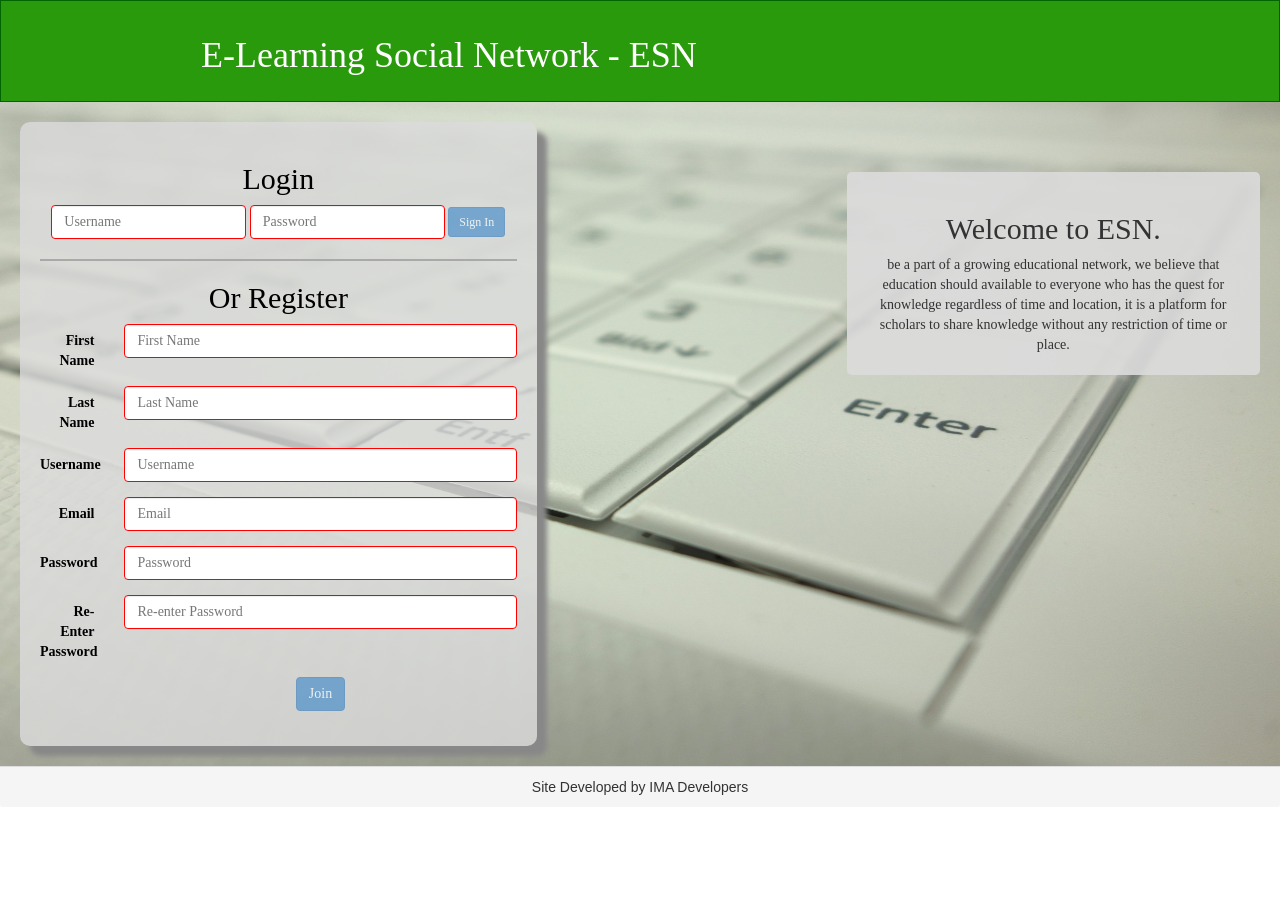
<file: index.html>
<!DOCTYPE html>
<html lang="en">
<head>
    <meta charset="utf-8">
    <meta name="viewport" content="width=device-width, initial-scale=1">
    <meta name="description" content="">
    <meta name="author" content="">

    <title>Welcome to ESN</title>

    <!-- Bootstrap core CSS -->
    <link href="css/bootstrap.min.css" rel="stylesheet"/>

    <!-- Custom styles for this template -->
    <link href="css/cover.css" rel="stylesheet"/>
    <link href="css/custom.css" rel="stylesheet"/>


    <!-- jQuery and Bootstrap JS -->
    <script type="text/javascript" src="js/jquery-2.1.1.min.js"></script>
    <script type="text/javascript" src="js/bootstrap.js"></script>

    <!-- Angularjs Core Files -->
    <script type="text/javascript" src="angular.js"></script>


    <!--Angularjs Dependency Modules -->
    <script type="text/javascript" src="ngmodules/angular-route.js"></script>
    <script type="text/javascript" src="ngmodules/angular-cookies.js"></script>
    <script type="text/javascript" src="ngmodules/angular-local-storage.min.js"></script>
    <script type="text/javascript" src="components/navbar/navbar.js"></script>
    <script type="text/javascript" src="components/fileupload/fileupload.js"></script>
    <script type="text/javascript" src="controllers/esnFactories.js"></script>
    <script type="text/javascript" src="js/angucomplete-alt.js"></script>
    <script type="text/javascript" src="components/pagination/dirPagination.js"></script>


    <!--Starting Angularjs App  -->
    <script>
        var esn = angular.module('esn', ['LocalStorageModule', 'ngCookies', 'ngRoute', 'navbar', 'fileupload', 'Auth', 'angucomplete-alt','angularUtils.directives.dirPagination']);
        esn.config(function (localStorageServiceProvider) {
            localStorageServiceProvider
                    .setPrefix('esn')
                    .setStorageType('sessionStorage');
        });
        esn.config(['$httpProvider', function ($httpProvider) {
            $httpProvider.defaults.useXDomain = true;
            delete $httpProvider.defaults.headers.common['X-Requested-With'];
            $httpProvider.defaults.withCredentials = true;
        }
        ]);

    </script>

    <!-- Routes -->
    <script src="js/routes.js"></script>

    <!--Angularjs Controllers -->

    <script src="controllers/esnControllers.js"></script>
    <script src="controllers/welcomeControllers.js"></script>
    <script src="controllers/homeControllers.js"></script>
    <script src="controllers/profileControllers.js"></script>
    <script src="controllers/inboxControllers.js"></script>
    <script src="controllers/groupControllers.js"></script>
    <script src="controllers/connectionsControllers.js"></script>
    <script src="components/suggestions/suggestions.js"></script>
	<script src="components/notifications/notifications.js"></script>




</head>

<body ng-app="esn" ng-controller="mainCtrl">
<div>
    <navbar></navbar>
</div>
<ng-view></ng-view>
</body>
</html>
</file>
<file: css/cover.css>
body{
    min-width: 900px;
}
.cover-title {

    background-color: darkgreen;
    margin-top: 0px;
    padding: 5px;

}

.myfont {
    font-family: "NovecentowideBookBold", Georgia, "Times New Roman", Times, serif;

}

.cover-title, .cover-forms {
    font-family: "NovecentowideBookBold", Georgia, "Times New Roman", Times, serif;
    text-transform: capitalize;
    color: ghostwhite;

}

.cover-content {
    margin:0;
    position: relative;
    text-align: center;
    padding: 20px;
}

.cover-content:after {
    content: "";
    background: url('../enter-453797_1920.jpg');
    background-size: 100% 100%;
    background-repeat: no-repeat;
    opacity: 1;
    top: 0;
    left: 0;
    bottom: 0;
    right: 0px;
    position: absolute;
    background-position: right;
    z-index: -1;
}

.cover-content > img {
    position: relative;
    width: 100%;
    height: 853px;
    margin: 1px auto 1px auto;
    opacity: 0.8;
    z-index: -1;
}

.cover-desc {
    margin-top: 50px;
    background-color: rgba(220, 220, 220, 0.9);
    border-radius: 5px;
    padding: 20px;

}

.cover-forms {
    background-color: rgba(220, 220, 220, 0.8);
    padding: 20px;
    text-align: center;
    border-radius: 10px;
    box-shadow: 10px 10px 5px #888888;
}

.login-form {
    border-bottom: 2px solid darkgray;
    padding-bottom: 20px;
}

.color-black {
    color: black;
}

.ng-invalid {
    border-color: red;
}

.ng-valid {
    border-color: darkgreen;
}
</file>
<file: css/custom.css>
.brushscript {
    font-family: "Brush Script MT", cursive;
}

.copperplate {
    font-family: Copperplate, "Copperplate Gothic Light", fantasy;
}

.bold {
    font-weight: bold;
}

.box-shadow {
    box-shadow: 10px 10px 5px #888888;
}

.box-shadow-green {
    -webkit-box-shadow: 5px 0px 18px 0px rgba(126, 214, 50, 0.71);
    -moz-box-shadow: 5px 0px 18px 0px rgba(126, 214, 50, 0.71);
    box-shadow: 5px 0px 18px 0px rgba(126, 214, 50, 0.71);
}

.box-shadow-red {
    -webkit-box-shadow: 4px 2px 15px 0px rgba(57, 0, 0, 0.75);
    -moz-box-shadow: 4px 2px 15px 0px rgba(57, 0, 0, 0.75);
    box-shadow: 4px 2px 15px 0px rgba(57, 0, 0, 0.75);
}

.border_right_black {
    border-right: 1px solid black;
}

.border_right_grey {
    border-right: 1px inset lightgrey;
}

.border_left_black {
    border-left: 1px solid black;
}

.border_bottom_grey {
    border-bottom: 1px solid grey;
}

.border_bottom_lightgrey {
    border-bottom: 1px solid lightgray;
}

.margin-0 {
    margin: 0;
}

.center {
    margin: 1px auto 1px auto;
}

.color-white {
    color: white;
}

.darkgreen {
    color: darkgreen;
}

.darkgreen-background {
    background-color: darkgreen;
}

.hidden {
    display: none;
}
.color-lightgrey{
    color:#d3d3d3;
}

.text-size-24px {
    font-size: 24px;
}

.text-size-16px {
    font-size: 16px;
}

.post_pic {
    max-height: 50px;
    max-width: 50px;
}

.timesnewroman {
    font-family: "Times New Roman";
}

.font-size-12 {
    font-size: 12px;
}

.font-size-16 {
    font-size: 16px;
}

.clickable {
    cursor: pointer;
}

.padding-left-10px {
    padding-left: 10px;
}

.padding-top-10px {
    padding-top: 10px;
}
.color-red{
    color:red;
}
.color-green{
    color:green;
}
.padding-right-10px{
    padding-right: 10px;
}

.padding-top-20px {
    padding-top: 20px;
}

.padding-10 {
    padding: 10px;
}

.padding-20 {
    padding: 20px;
}

.wall-post {
    min-height: 20px;
    min-width: 350px;
    max-width: 350px;
    padding: 20px;
    margin: 5px 10px 5px 10px;
    border: 1px solid #e3e3e3;
    border-radius: 4px;
    -webkit-box-shadow: inset 0 1px 1px rgba(0, 0, 0, .05);
    box-shadow: inset 0 1px 1px rgba(0, 0, 0, .05);
}

.blink {
    animation: blink 1s steps(5, start) infinite;
    -webkit-animation: blink 1s steps(5, start) infinite;
}

@keyframes blink {
    to {
        visibility: hidden;
    }
}

@-webkit-keyframes blink {
    to {
        visibility: hidden;
    }
}

.my-font {
    font-family: "NovecentowideBookBold", Georgia, "Times New Roman", Times, serif;
    text-transform: capitalize;
}

.no-transform {
    text-transform: none;
}

.center-text {
    text-align: center;
}

.margin-5px {
    margin: 10px;
}

.file-upload {
    overflow: hidden;
    position: relative;
    float: left;
}

.file-upload > input {
    display: none;
}

/*
Spinner CSS
*/

.sk-spinner-wave.sk-spinner {
    margin: 0 auto;
    width: 50px;
    height: 30px;
    text-align: center;
    font-size: 10px;
}

.sk-spinner-wave div {
    background-color: darkgreen;
    height: 100%;
    width: 6px;
    display: inline-block;
    -webkit-animation: sk-waveStretchDelay 1.2s infinite ease-in-out;
    animation: sk-waveStretchDelay 1.2s infinite ease-in-out;
}

.sk-spinner-wave .sk-rect2 {
    -webkit-animation-delay: -1.1s;
    animation-delay: -1.1s;
}

.sk-spinner-wave .sk-rect3 {
    -webkit-animation-delay: -1s;
    animation-delay: -1s;
}

.sk-spinner-wave .sk-rect4 {
    -webkit-animation-delay: -0.9s;
    animation-delay: -0.9s;
}

.sk-spinner-wave .sk-rect5 {
    -webkit-animation-delay: -0.8s;
    animation-delay: -0.8s;
}

@-webkit-keyframes sk-waveStretchDelay {
    0%, 40%, 100% {
        -webkit-transform: scaleY(0.4);
        transform: scaleY(0.4);
    }
    20% {
        -webkit-transform: scaleY(1);
        transform: scaleY(1);
    }
}

@keyframes sk-waveStretchDelay {
    0%, 40%, 100% {
        -webkit-transform: scaleY(0.4);
        transform: scaleY(0.4);
    }
    20% {
        -webkit-transform: scaleY(1);
        transform: scaleY(1);
    }
}
.custom-scroll-bar::-webkit-scrollbar {
    width: 12px;
}

.custom-scroll-bar::-webkit-scrollbar-track {
    -webkit-box-shadow: inset 0 0 6px rgba(0,0,0,0.3);
    border-radius: 10px;
}

.custom-scroll-bar::-webkit-scrollbar-thumb {
    border-radius: 10px;
    -webkit-box-shadow: inset 0 0 6px rgba(0,0,0,0.5);
}
</file>
